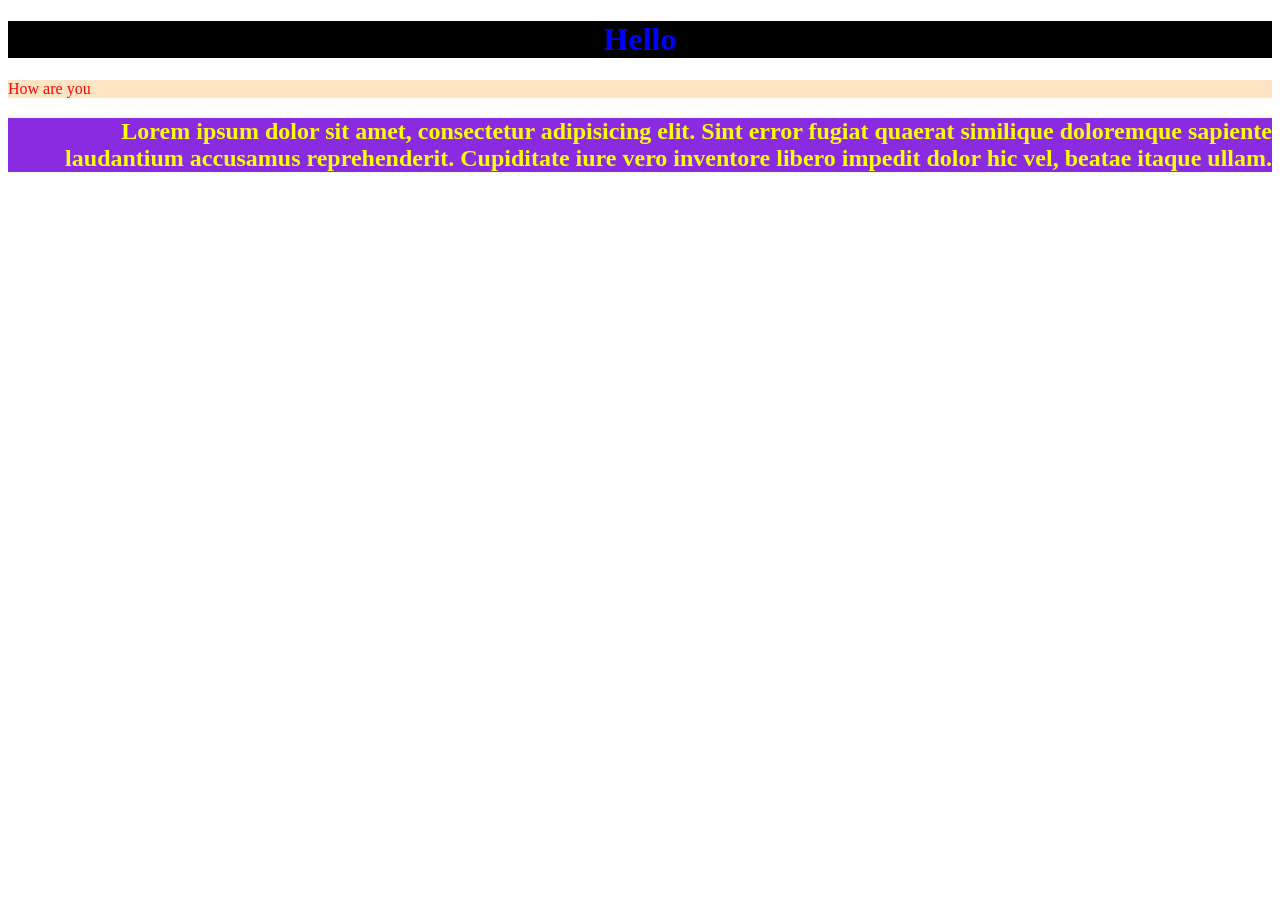
<file: css/index.html>
<!DOCTYPE html>
<html lang="en">
<head>
    <meta charset="UTF-8">
    <meta name="viewport" content="width=device-width, initial-scale=1.0">
    <link rel="stylesheet" href="style.css">
    <title>Declaration of CSS</title>

    <!-- Internal CSS -->
     <style>
        h1{
            background-color: black;
            color: blue;
            text-align: center;

        }
     </style>
</head>
<body>
    <!-- Internal CSS -->
    <h1>Hello</h1>

    <!-- Inline CSS -->
    <p style="background-color: bisque;color: red;">How are you</p>

    <!-- External CSS -->
     <h2>Lorem ipsum dolor sit amet, consectetur adipisicing elit. Sint error fugiat quaerat similique doloremque sapiente laudantium accusamus reprehenderit. Cupiditate iure vero inventore libero impedit dolor hic vel, beatae itaque ullam.</h2>
</body>
</html>
</file>
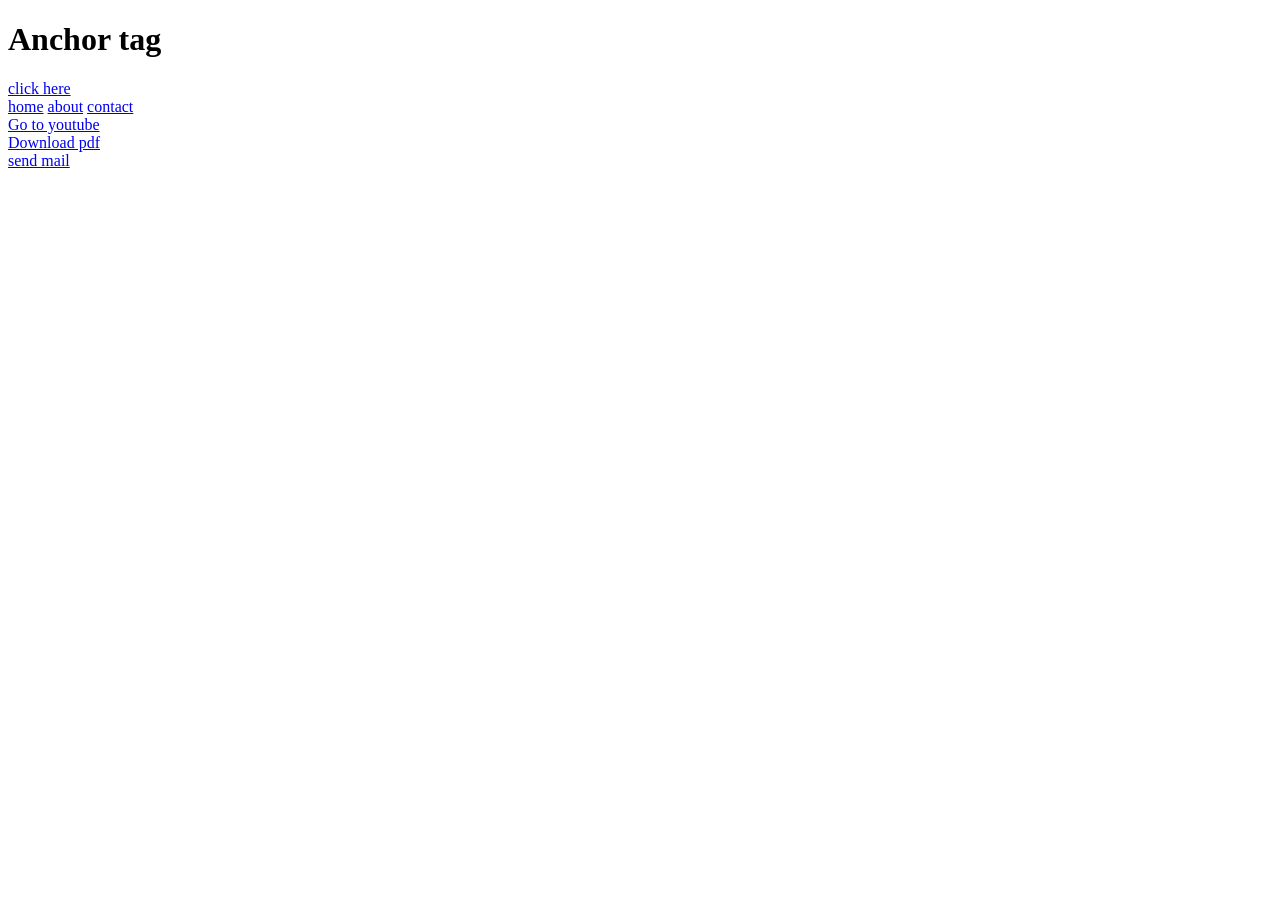
<file: html/AnchorTag.html>
<!DOCTYPE html>
<html lang="en">
<head>
    <meta charset="UTF-8">
    <meta name="viewport" content="width=device-width, initial-scale=1.0">
    <title>Anchor</title>
</head>
<body>
    <h1>Anchor tag</h1>
    <a href="https://www.google.com">click here</a>
    <br>
    <!-- navigation bar -->
    <a href="#">home</a>
    <a href="paragraph.html" target="_blank" title="This is about me">about</a>
    <a href="FormattingTags.html">contact</a>
    <br>
    <!-- link to external website -->
    <a href="https://www.youtube.com">Go to youtube</a><br>
    <!-- link to pdf -->
     <a href="/media/Screenshot 2025-12-18 at 8.56.45 PM.pdf" download>Download pdf</a><br>
     <!-- link to gmail -->
        <a href="mailto:jenelstesj@gmail.com" subject="dd">send mail</a><br>
</body>
</html>
</file>
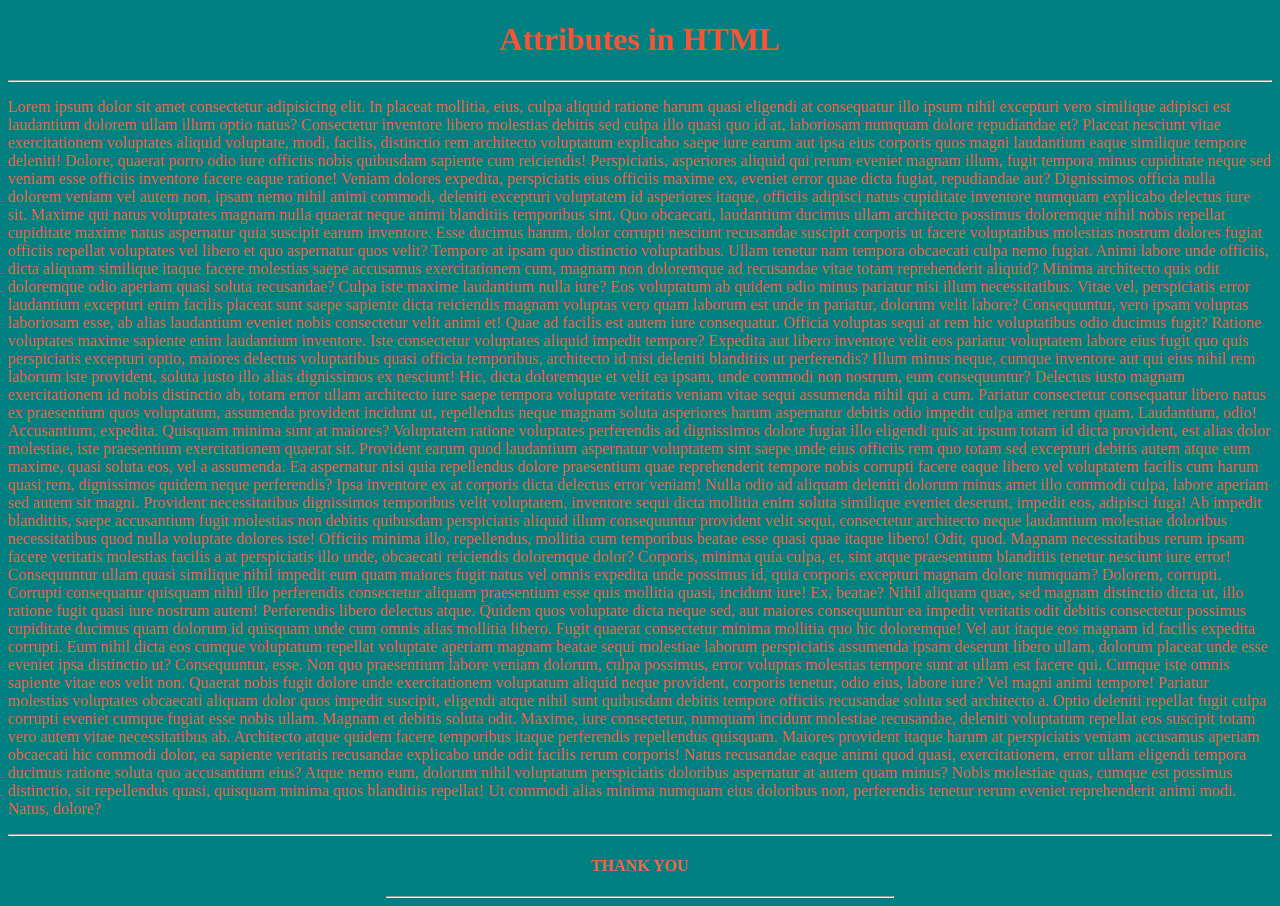
<file: html/attributes.html>
<!DOCTYPE html>
<html lang="en">
<head>
    <meta charset="UTF-8">
    <meta name="viewport" content="width=device-width, initial-scale=1.0">
    <title>Attributes in HTML</title>
</head>
<body style="background-color: teal;color: tomato;">
    <h1 contenteditable="true" style="text-align: center;color: rgb(250, 83, 54);">Attributes in HTML</h1>
    <hr>
    <p>Lorem ipsum dolor sit amet consectetur adipisicing elit. In placeat mollitia, eius, culpa aliquid ratione harum quasi eligendi at consequatur illo ipsum nihil excepturi vero similique adipisci est laudantium dolorem ullam illum optio natus? Consectetur inventore libero molestias debitis sed culpa illo quasi quo id at, laboriosam numquam dolore repudiandae et? Placeat nesciunt vitae exercitationem voluptates aliquid voluptate, modi, facilis, distinctio rem architecto voluptatum explicabo saepe iure earum aut ipsa eius corporis quos magni laudantium eaque similique tempore deleniti! Dolore, quaerat porro odio iure officiis nobis quibusdam sapiente cum reiciendis! Perspiciatis, asperiores aliquid qui rerum eveniet magnam illum, fugit tempora minus cupiditate neque sed veniam esse officiis inventore facere eaque ratione! Veniam dolores expedita, perspiciatis eius officiis maxime ex, eveniet error quae dicta fugiat, repudiandae aut? Dignissimos officia nulla dolorem veniam vel autem non, ipsam nemo nihil animi commodi, deleniti excepturi voluptatem id asperiores itaque, officiis adipisci natus cupiditate inventore numquam explicabo delectus iure sit. Maxime qui natus voluptates magnam nulla quaerat neque animi blanditiis temporibus sint. Quo obcaecati, laudantium ducimus ullam architecto possimus doloremque nihil nobis repellat cupiditate maxime natus aspernatur quia suscipit earum inventore. Esse ducimus harum, dolor corrupti nesciunt recusandae suscipit corporis ut facere voluptatibus molestias nostrum dolores fugiat officiis repellat voluptates vel libero et quo aspernatur quos velit? Tempore at ipsam quo distinctio voluptatibus. Ullam tenetur nam tempora obcaecati culpa nemo fugiat. Animi labore unde officiis, dicta aliquam similique itaque facere molestias saepe accusamus exercitationem cum, magnam non doloremque ad recusandae vitae totam reprehenderit aliquid? Minima architecto quis odit doloremque odio aperiam quasi soluta recusandae? Culpa iste maxime laudantium nulla iure? Eos voluptatum ab quidem odio minus pariatur nisi illum necessitatibus. Vitae vel, perspiciatis error laudantium excepturi enim facilis placeat sunt saepe sapiente dicta reiciendis magnam voluptas vero quam laborum est unde in pariatur, dolorum velit labore? Consequuntur, vero ipsam voluptas laboriosam esse, ab alias laudantium eveniet nobis consectetur velit animi et! Quae ad facilis est autem iure consequatur. Officia voluptas sequi at rem hic voluptatibus odio ducimus fugit? Ratione voluptates maxime sapiente enim laudantium inventore. Iste consectetur voluptates aliquid impedit tempore? Expedita aut libero inventore velit eos pariatur voluptatem labore eius fugit quo quis perspiciatis excepturi optio, maiores delectus voluptatibus quasi officia temporibus, architecto id nisi deleniti blanditiis ut perferendis? Illum minus neque, cumque inventore aut qui eius nihil rem laborum iste provident, soluta iusto illo alias dignissimos ex nesciunt! Hic, dicta doloremque et velit ea ipsam, unde commodi non nostrum, eum consequuntur? Delectus iusto magnam exercitationem id nobis distinctio ab, totam error ullam architecto iure saepe tempora voluptate veritatis veniam vitae sequi assumenda nihil qui a cum. Pariatur consectetur consequatur libero natus ex praesentium quos voluptatum, assumenda provident incidunt ut, repellendus neque magnam soluta asperiores harum aspernatur debitis odio impedit culpa amet rerum quam. Laudantium, odio! Accusantium, expedita. Quisquam minima sunt at maiores? Voluptatem ratione voluptates perferendis ad dignissimos dolore fugiat illo eligendi quis at ipsum totam id dicta provident, est alias dolor molestiae, iste praesentium exercitationem quaerat sit. Provident earum quod laudantium aspernatur voluptatem sint saepe unde eius officiis rem quo totam sed excepturi debitis autem atque eum maxime, quasi soluta eos, vel a assumenda. Ea aspernatur nisi quia repellendus dolore praesentium quae reprehenderit tempore nobis corrupti facere eaque libero vel voluptatem facilis cum harum quasi rem, dignissimos quidem neque perferendis? Ipsa inventore ex at corporis dicta delectus error veniam! Nulla odio ad aliquam deleniti dolorum minus amet illo commodi culpa, labore aperiam sed autem sit magni. Provident necessitatibus dignissimos temporibus velit voluptatem, inventore sequi dicta mollitia enim soluta similique eveniet deserunt, impedit eos, adipisci fuga! Ab impedit blanditiis, saepe accusantium fugit molestias non debitis quibusdam perspiciatis aliquid illum consequuntur provident velit sequi, consectetur architecto neque laudantium molestiae doloribus necessitatibus quod nulla voluptate dolores iste! Officiis minima illo, repellendus, mollitia cum temporibus beatae esse quasi quae itaque libero! Odit, quod. Magnam necessitatibus rerum ipsam facere veritatis molestias facilis a at perspiciatis illo unde, obcaecati reiciendis doloremque dolor? Corporis, minima quia culpa, et, sint atque praesentium blanditiis tenetur nesciunt iure error! Consequuntur ullam quasi similique nihil impedit eum quam maiores fugit natus vel omnis expedita unde possimus id, quia corporis excepturi magnam dolore numquam? Dolorem, corrupti. Corrupti consequatur quisquam nihil illo perferendis consectetur aliquam praesentium esse quis mollitia quasi, incidunt iure! Ex, beatae? Nihil aliquam quae, sed magnam distinctio dicta ut, illo ratione fugit quasi iure nostrum autem! Perferendis libero delectus atque. Quidem quos voluptate dicta neque sed, aut maiores consequuntur ea impedit veritatis odit debitis consectetur possimus cupiditate ducimus quam dolorum id quisquam unde cum omnis alias mollitia libero. Fugit quaerat consectetur minima mollitia quo hic doloremque! Vel aut itaque eos magnam id facilis expedita corrupti. Eum nihil dicta eos cumque voluptatum repellat voluptate aperiam magnam beatae sequi molestiae laborum perspiciatis assumenda ipsam deserunt libero ullam, dolorum placeat unde esse eveniet ipsa distinctio ut? Consequuntur, esse. Non quo praesentium labore veniam dolorum, culpa possimus, error voluptas molestias tempore sunt at ullam est facere qui. Cumque iste omnis sapiente vitae eos velit non. Quaerat nobis fugit dolore unde exercitationem voluptatum aliquid neque provident, corporis tenetur, odio eius, labore iure? Vel magni animi tempore! Pariatur molestias voluptates obcaecati aliquam dolor quos impedit suscipit, eligendi atque nihil sunt quibusdam debitis tempore officiis recusandae soluta sed architecto a. Optio deleniti repellat fugit culpa corrupti eveniet cumque fugiat esse nobis ullam. Magnam et debitis soluta odit. Maxime, iure consectetur, numquam incidunt molestiae recusandae, deleniti voluptatum repellat eos suscipit totam vero autem vitae necessitatibus ab. Architecto atque quidem facere temporibus itaque perferendis repellendus quisquam. Maiores provident itaque harum at perspiciatis veniam accusamus aperiam obcaecati hic commodi dolor, ea sapiente veritatis recusandae explicabo unde odit facilis rerum corporis! Natus recusandae eaque animi quod quasi, exercitationem, error ullam eligendi tempora ducimus ratione soluta quo accusantium eius? Atque nemo eum, dolorum nihil voluptatum perspiciatis doloribus aspernatur at autem quam minus? Nobis molestiae quas, cumque est possimus distinctio, sit repellendus quasi, quisquam minima quos blanditiis repellat! Ut commodi alias minima numquam eius doloribus non, perferendis tenetur rerum eveniet reprehenderit animi modi. Natus, dolore?</p>
    <hr>
    <h4 style="text-align: center;">THANK YOU</h4>
    <hr style="width: 40%;">
</body>
</html>
</file>
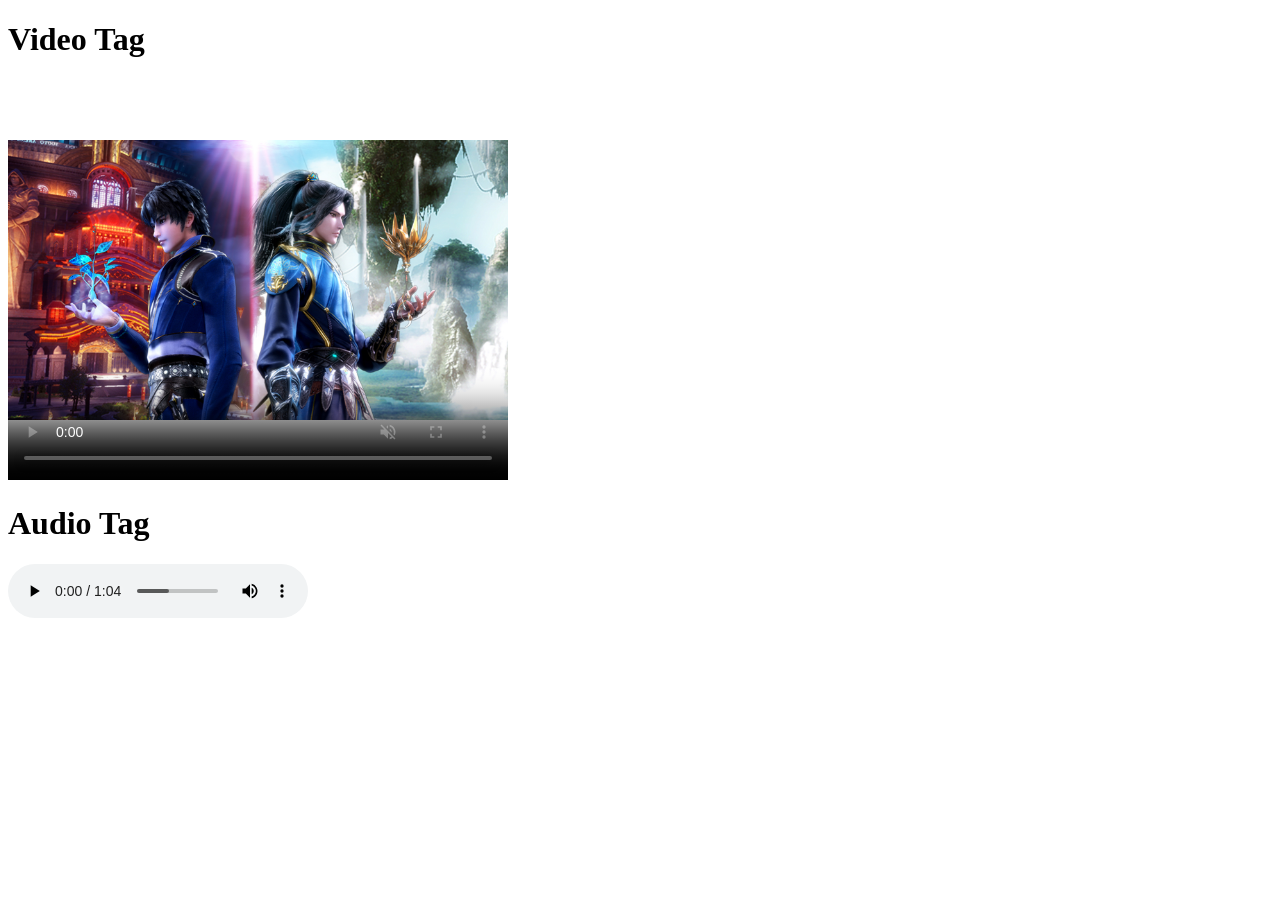
<file: html/AudioVideo.html>
<!DOCTYPE html>
<html lang="en">
<head>
    <meta charset="UTF-8">
    <meta name="viewport" content="width=device-width, initial-scale=1.0">
    <title>(Media Tag) Video & Audio</title>
</head>
<body>
    <!-- Video -->
    <h1>Video Tag</h1>
    <video src="/media/video/soul land video.mp4" controls poster="/media/image/soul.jpg"  autoplay muted loop width="500px" height="400px">Video Soul</video><br>

    
    <!-- Audio -->
    <h1>Audio Tag</h1>
    <audio src="/media/audio/soul land audio.mp3" controls autoplay loop>Audio Soul</audio>
</body>
</html>
</file>
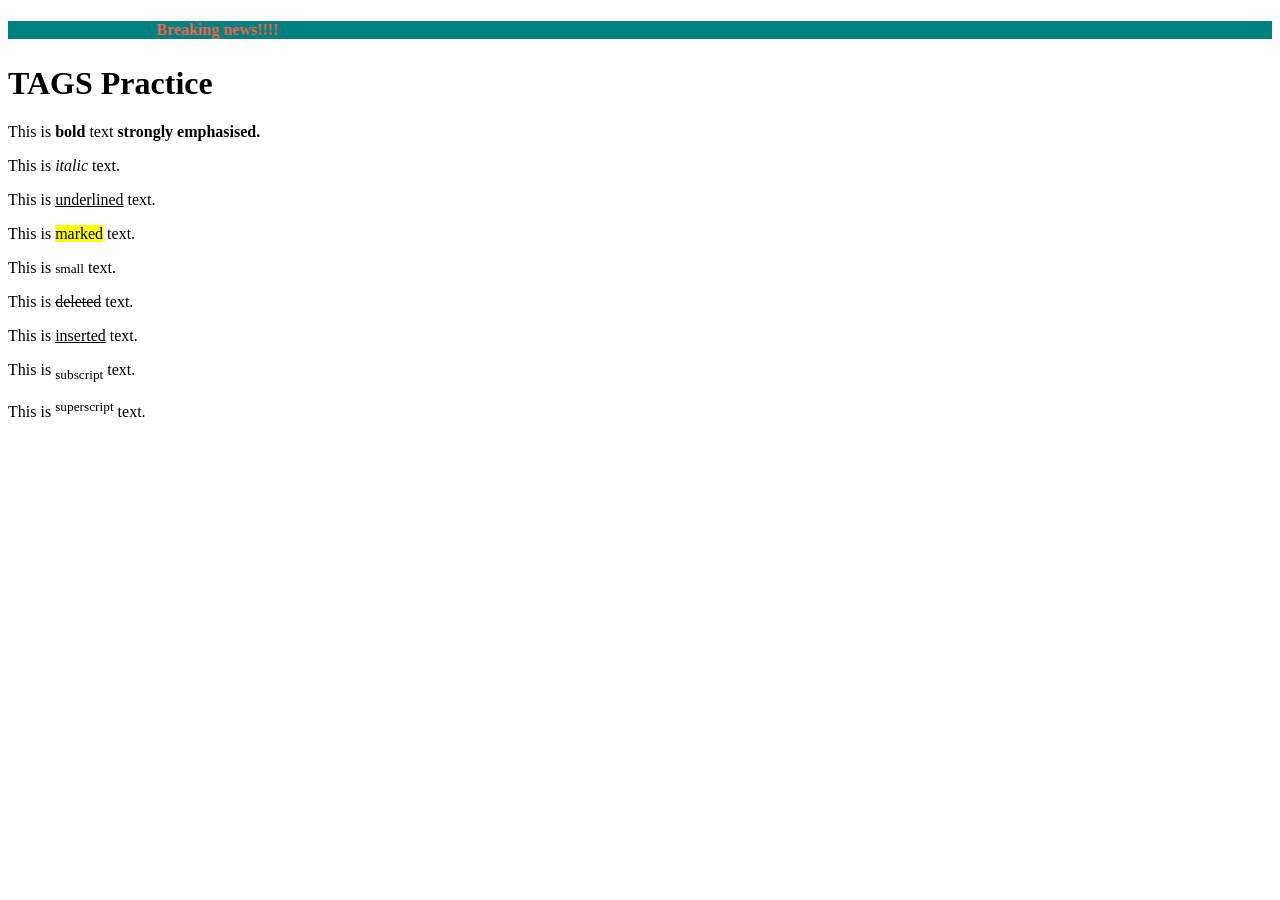
<file: html/FormattingTags.html>
<!DOCTYPE html>
<html lang="en">
<head>
    <meta charset="UTF-8">
    <meta name="viewport" content="width=device-width, initial-scale=1.0">
    <title>Document</title>
</head>
<body>
    <h4><marquee direction="right" scrollamount="20" style="background-color: teal;color: tomato;">Breaking news!!!!</marquee></h4>
    <h1>TAGS Practice</h1>
    <p>This is <b>bold</b> text <strong>strongly emphasised.</strong></p>
    <p>This is <i>italic</i> text.</p>
    <p>This is <u>underlined</u> text.</p>
    <p>This is <mark>marked</mark> text.</p>
    <p>This is <small>small</small> text.</p>
    <p>This is <del>deleted</del> text.</p>
    <p>This is <ins>inserted</ins> text.</p>
    <p>This is <sub>subscript</sub> text.</p>
    <p>This is <sup>superscript</sup> text.
    </p>
</body>
</html>
</file>
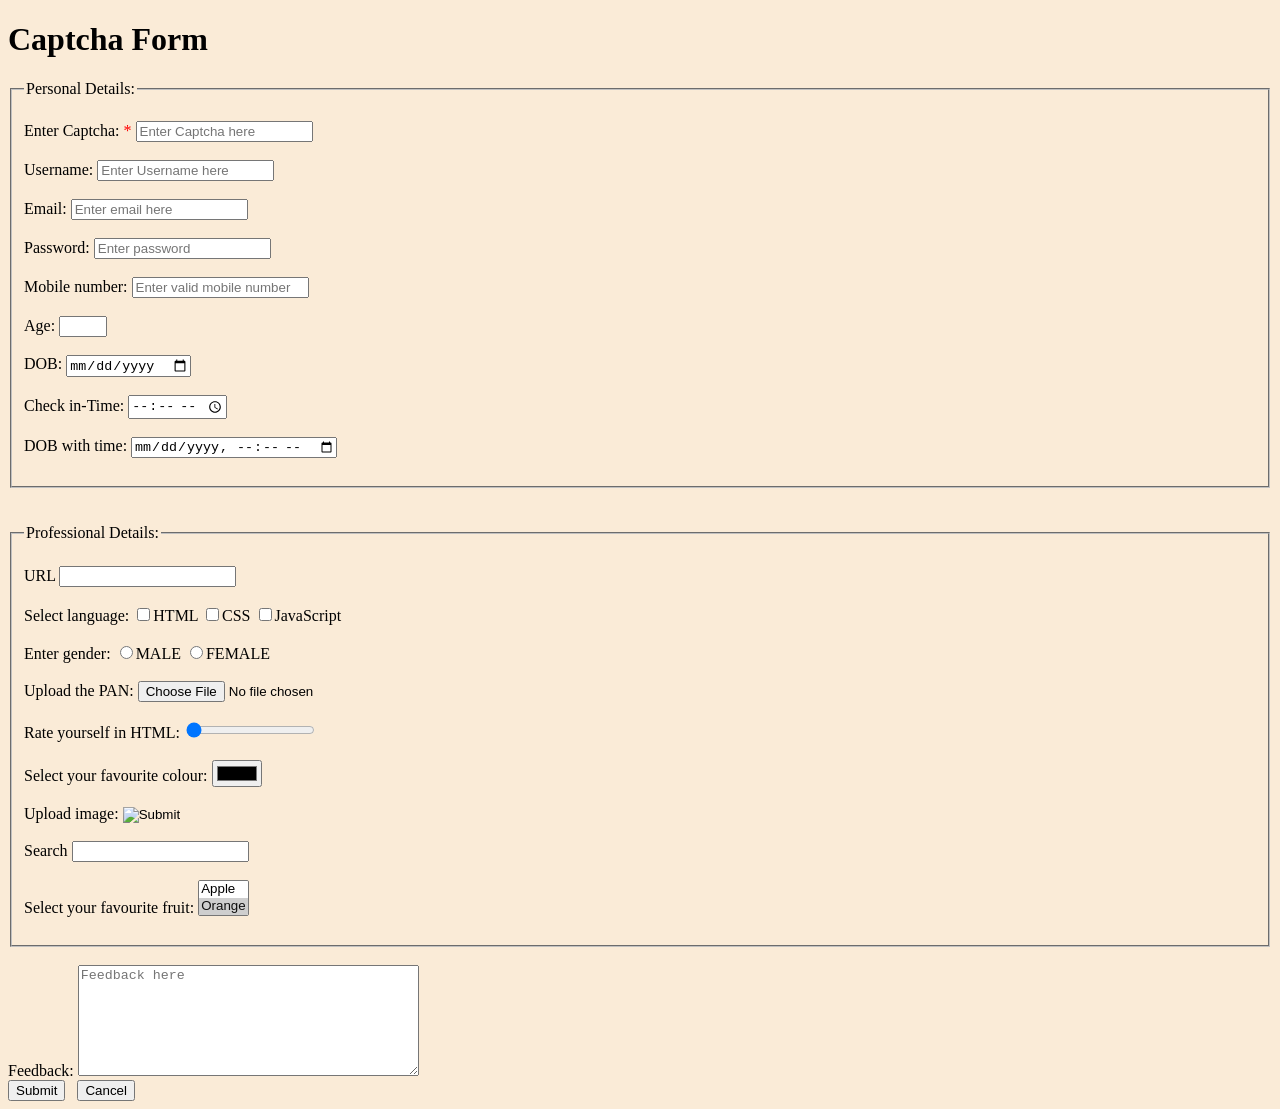
<file: html/forms.html>
<!DOCTYPE html>
<html lang="en">
<head>
    <meta charset="UTF-8">
    <meta name="viewport" content="width=device-width, initial-scale=1.0">
    <title>Forms</title>
</head>
<body style="background-color: antiquewhite;">
    <h1>Captcha Form</h1>
    <form >
        <!-- Fieldset -->
         <fieldset><br>
            <legend>Personal Details:</legend>
        <!-- Cpatcha -->
        <label for="Captcha">Enter Captcha: <span style="color: red;">*</span></label>
        <input type="text" id="Captcha" name="Captcha" placeholder="Enter Captcha here" title="Enter Captcha in 30 secs" required ><br><br>
        
        <!-- Username -->
         <label for="User">Username:</label>
         <input type="text" id="User" name="username" placeholder="Enter Username here" title="No special charcters allowed" ><br><br>

         <!-- Email -->
          <label for="mail">Email:</label>
          <input type="email" id="mail" name="Email" placeholder="Enter email here" ><br><br>

        <!-- Password -->
           <label for="pass">Password:</label>
           <input type="password" id="pass" name="password" placeholder="Enter password" autocomplete="off"><br><br>

        <!-- Phone -->
         <label for="phone">Mobile number:</label>
         <input type="tel" name="number" id="phone" placeholder="Enter valid mobile number"><br><br>

         <!-- Age -->
          <label for="Age">Age:</label>
          <input type="number" name="age" id="age" min="16" max="45"><br><br>

         <!-- Date -->
          <label for="Date">DOB:</label>
          <input type="date" id="date" name="date" placeholder="Enter DOB"><br><br>

        <!-- Time -->
           <label for="Time">Check in-Time:</label>
           <input type="time" name="time" id="Time"><br><br>

        <!-- Datetime -->
            <label for="dt">DOB with time:</label>
            <input type="datetime-local" name="DOB" id="dt"><br><br>

        </fieldset>
        <br><br>


        <fieldset> <br>
            <legend>Professional Details:</legend> 
        <!--URL  -->
           <label for="url">URL</label>
           <input type="url" name="url" id="url"><br><br>

        <!-- Checkbox -->
         <label >Select language:</label>
         <label>
            <input type="checkbox" name="op1" value="HTML">HTML
         </label>
         <label>
            <input type="checkbox" name="op2" value="CSS">CSS
         </label>
         <label>
            <input type="checkbox" name="op3" value="JS">JavaScript
         </label><br><br>

         <!-- Radio Buttons -->
          <label>Enter gender:</label>
          <label>
            <input type="radio" name="gender" value="M">MALE
          </label>
          <label>
            <input type="radio" name="gender" value="F">FEMALE
          </label><br><br>

        <!-- File Upload -->
           <label for="file">Upload the PAN:</label>
           <input type="file" id="file" name="fileUpload" accept=".pdf"><br><br>

        <!-- Range -->
         <label for="rate">Rate yourself in HTML:</label>
         <input type="range" name="rate" id="rate" min="1" max="10" value="1"><br><br>

        <!-- Color  -->
         <label for="color">Select your favourite colour:</label>
         <input type="color" name="color" id="color"> <br><br>

        <!-- Image -->
         <label for="images">Upload image:</label>
         <input type="image" name="images" id="images"><br><br>

        <!-- Search -->
          <label for="Search">Search</label>
          <input type="search" name="search" id="Search"><br><br>

        <!-- Select(Dropdown) -->
           <label for="Dropdown">Select your favourite fruit:</label>
           <select name="Fruits" id="Dropdown" size="2">
            <option >Apple</option>
            <option selected>Orange</option>
            <option value="grape">Grapes</option>
           </select><br><br>

        </fieldset>  
        <br>   
         
        <!-- Textare(oru text box) -->
         <label for="feed">Feedback:</label>
         <textarea name="feed" id="feed" rows="7" cols="40" placeholder="Feedback here"></textarea><br>


         <!-- Button -->
         <button type="submit">Submit</button>
        <!-- non breakable space -->
        &nbsp;  
        <input type="reset" value="Cancel" >    
    </form>
</body>
</html>
</file>
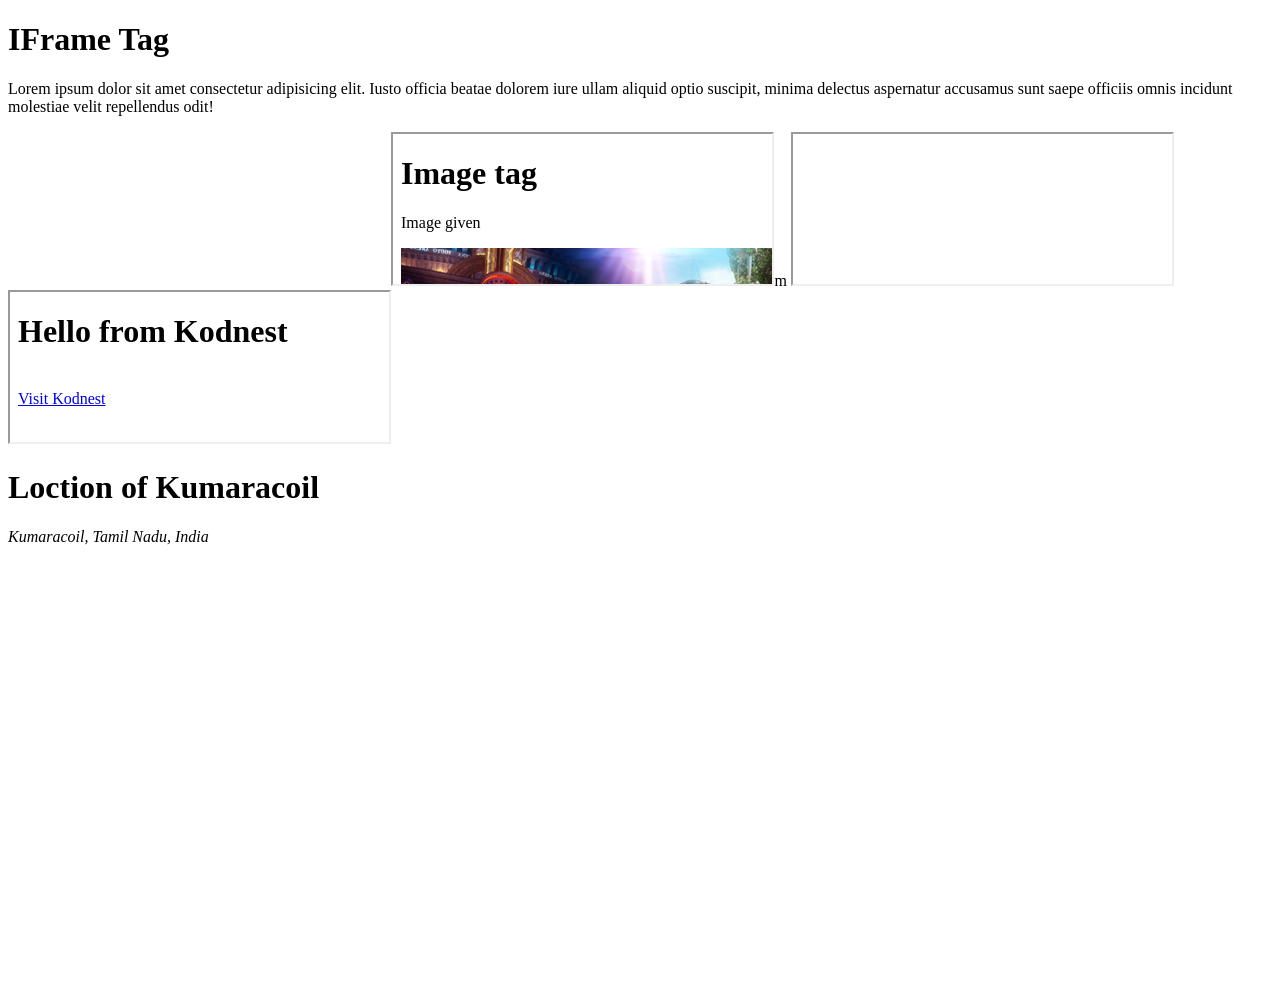
<file: html/frames.html>
<!DOCTYPE html>
<html lang="en">
<head>
    <meta charset="UTF-8">
    <meta name="viewport" content="width=device-width, initial-scale=1.0">
    <title>IFrames</title>
</head>
<body>
    <h1>IFrame Tag</h1>
    <p>Lorem ipsum dolor sit amet consectetur adipisicing elit. Iusto officia beatae dolorem iure ullam aliquid optio suscipit, minima delectus aspernatur accusamus sunt saepe officiis omnis incidunt molestiae velit repellendus odit!</p>
    <!-- Iframe -->
     <!-- no scrolling in iframe-->
    <iframe src="https://www.kodnest.com" width="30%" height="80%" frameborder="0" scrolling="no"></iframe>
    <!-- html file in iframe-->
    <iframe src="images.html" width="30%" height="80%" frameborder="5"></iframe>m
    <!-- empty iframe -->
    <iframe src="" width="30%" height="80%" frameborder="5" name="frame3"></iframe>
    <!-- iframe with srcdoc -->
    <iframe srcdoc="<h1>Hello from Kodnest</h1><br><a href='https://www.kodnest.com' target='frame3'>Visit Kodnest</a>" width="30%" height="80%" frameborder="5" name="frame4"></iframe>
    <!-- Location in iframe -->
     <h1>Loction of Kumaracoil</h1>
     <address>Kumaracoil, Tamil Nadu, India</address>
     <iframe src="https://www.google.com/maps/embed?pb=!1m18!1m12!1m3!1d7897.165955056087!2d77.3422827930575!3d8.244619685138986!2m3!1f0!2f0!3f0!3m2!1i1024!2i768!4f13.1!3m3!1m2!1s0x3b04f8520c2ac7b3%3A0xdd1bb2d40714c737!2sKumaracoil%2C%20Tamil%20Nadu!5e0!3m2!1sen!2sin!4v1769856825155!5m2!1sen!2sin" width="600" height="450" style="border:0;" allowfullscreen="" loading="lazy" referrerpolicy="no-referrer-when-downgrade"></iframe>

</body>
</html>
</file>
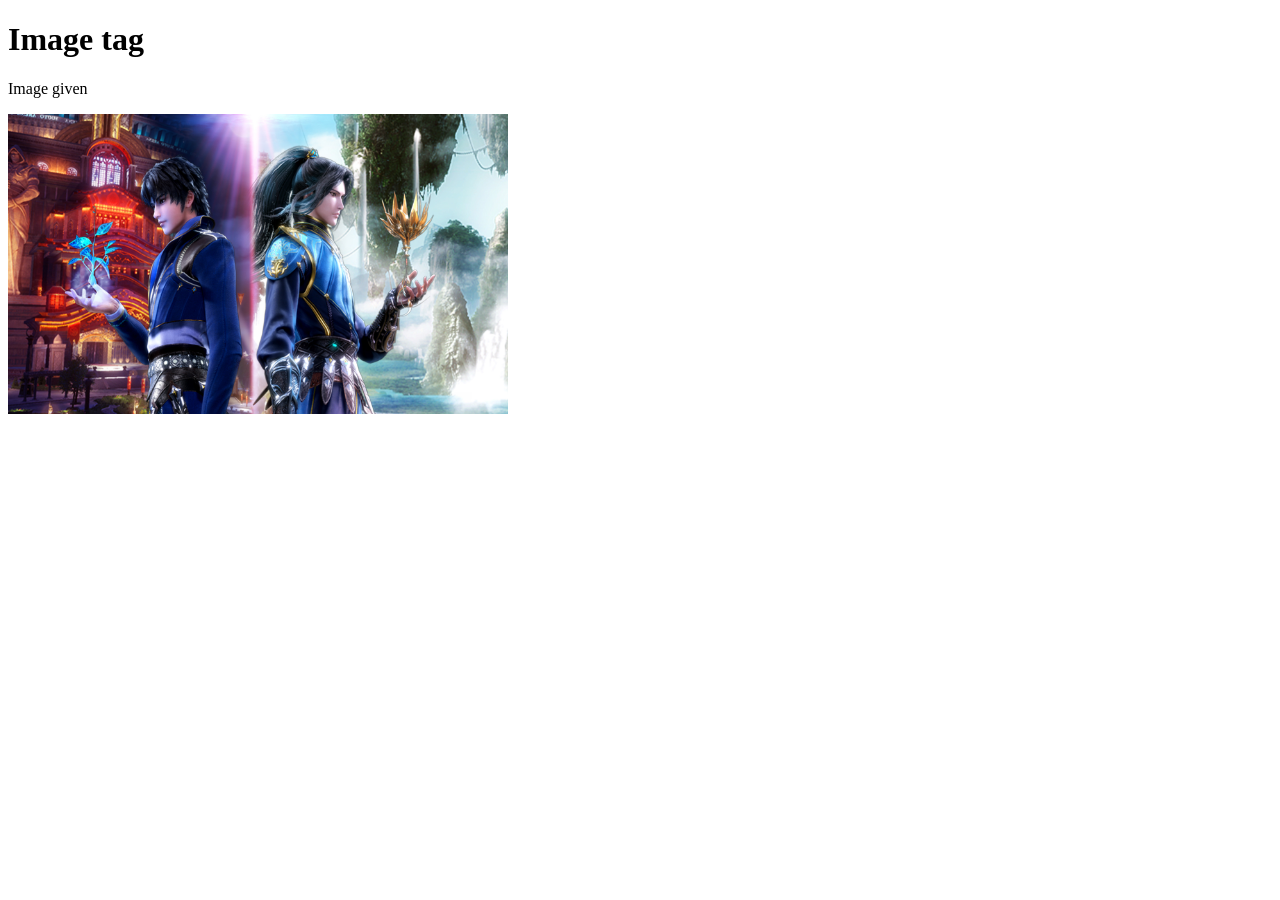
<file: html/images.html>
<!DOCTYPE html>
<html lang="en">
<head>
    <meta charset="UTF-8">
    <meta name="viewport" content="width=device-width, initial-scale=1.0">
    <title>(Media Tag) Image tag</title>
</head>
<body>
    <h1>Image tag</h1>
    <p>Image given</p>
    <img src="/media/image/soul.jpg" alt="Soul Land Image" width="500" height="300" title="Soul land">
</body>
</html>
</file>
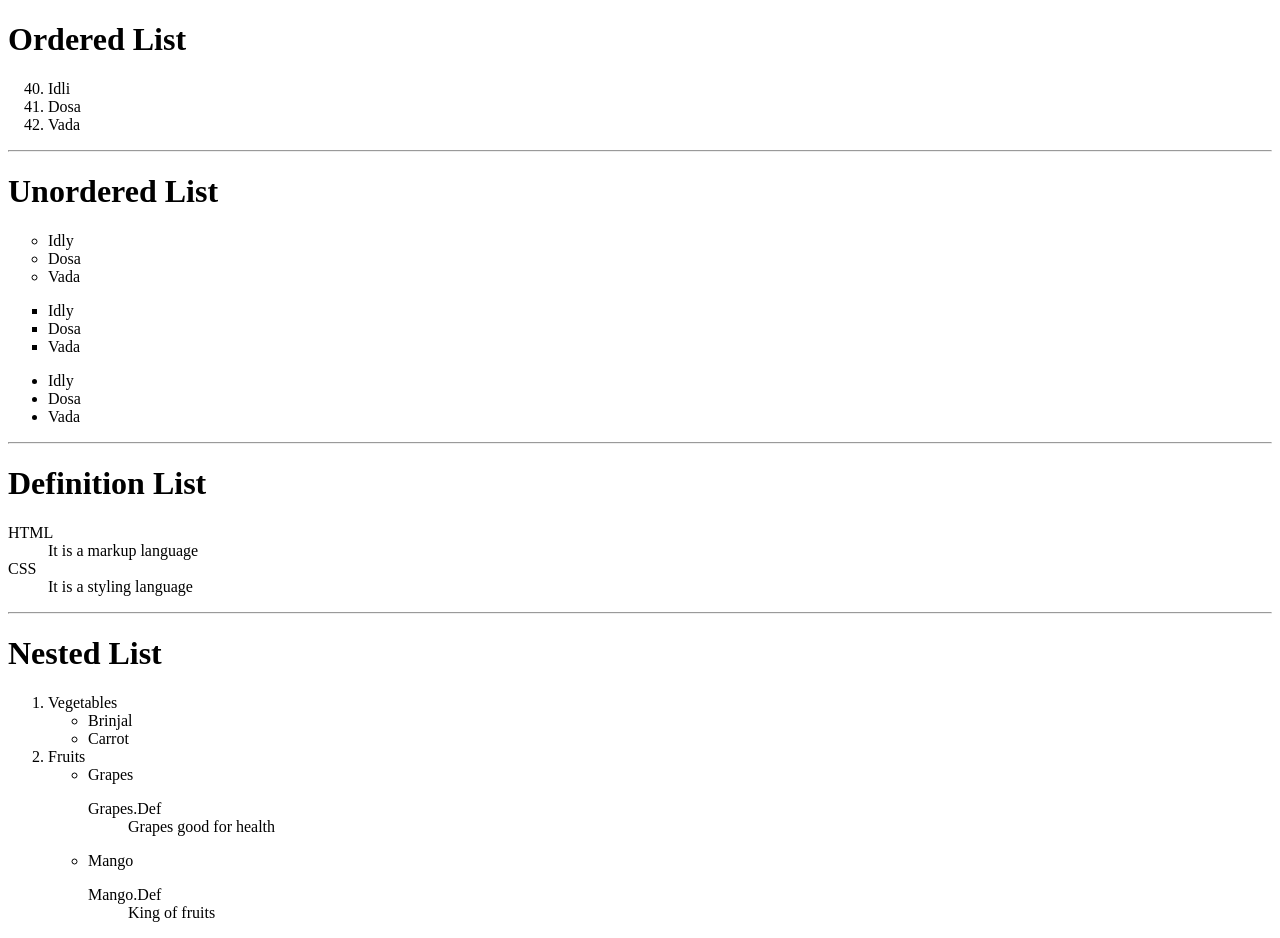
<file: html/list.html>
<!DOCTYPE html>
<html lang="en">
<head>
    <meta charset="UTF-8">
    <meta name="viewport" content="width=device-width, initial-scale=1.0">
    <title>List tags</title>
</head>
<body>
    <h1>Ordered List</h1>
    <ol type="1" start="40">
        <li>Idli</li>
        <li>Dosa</li>
        <li>Vada</li>
    </ol>
    <hr>
    <!-- Unordered list -->
     <h1>Unordered List</h1>
     <ul type="circle">
        <li>Idly</li>
        <li>Dosa</li>
        <li>Vada</li>
     </ul>
     <ul type="square">
        <li>Idly</li>
        <li>Dosa</li>
        <li>Vada</li>
     </ul>
     <ul type="disc">
        <li>Idly</li>
        <li>Dosa</li>
        <li>Vada</li>
     </ul>
     <hr>
     <!-- Definition List -->
      <h1>Definition List</h1>
      <dl>
        <dt>HTML</dt>
        <dd>It is a markup language</dd>
        <dt>CSS</dt>
        <dd>It is a styling language</dd>
      </dl>
      <hr>
      <!-- Nested Lsit -->
       <h1>Nested List</h1>
       <ol>
        <li>Vegetables</li>
        <ul>
            <li>Brinjal</li>
            <li>Carrot</li>
        </ul>
        <li>Fruits</li>
        <ul>
            <li>Grapes
            <dl>
                <dt>Grapes.Def</dt>
                <dd>Grapes good for health</dd>
            </dl>
            </li>
            <li>Mango
            <dl>
                <dt>Mango.Def</dt>
                <dd>King of fruits</dd>
            </dl>
            </li>
        </ul>
       </ol>
</body>
</html>
</file>
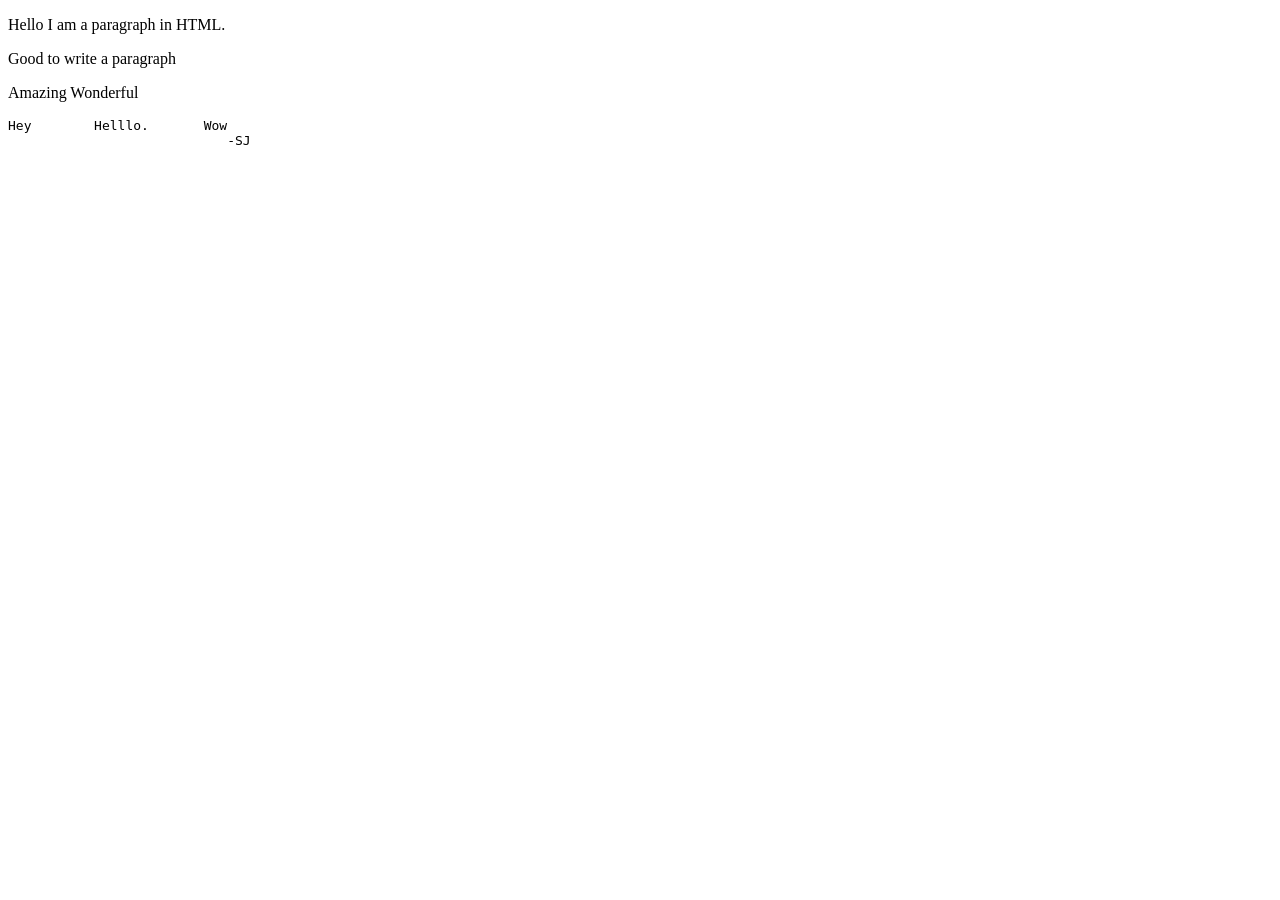
<file: html/paragraph.html>
<!DOCTYPE html>
<html lang="en">
<head>
    <meta charset="UTF-8">
    <meta name="viewport" content="width=device-width, initial-scale=1.0">
    <title>Document</title>
</head>
<body>
    <p>Hello
        I am a paragraph
        in HTML.
    </p>
    <p>Good to write a paragraph</p>
    <p>Amazing      Wonderful</p>
    <pre>Hey        Helllo.       Wow
                            -SJ
    </pre>
</body>
</html>
</file>
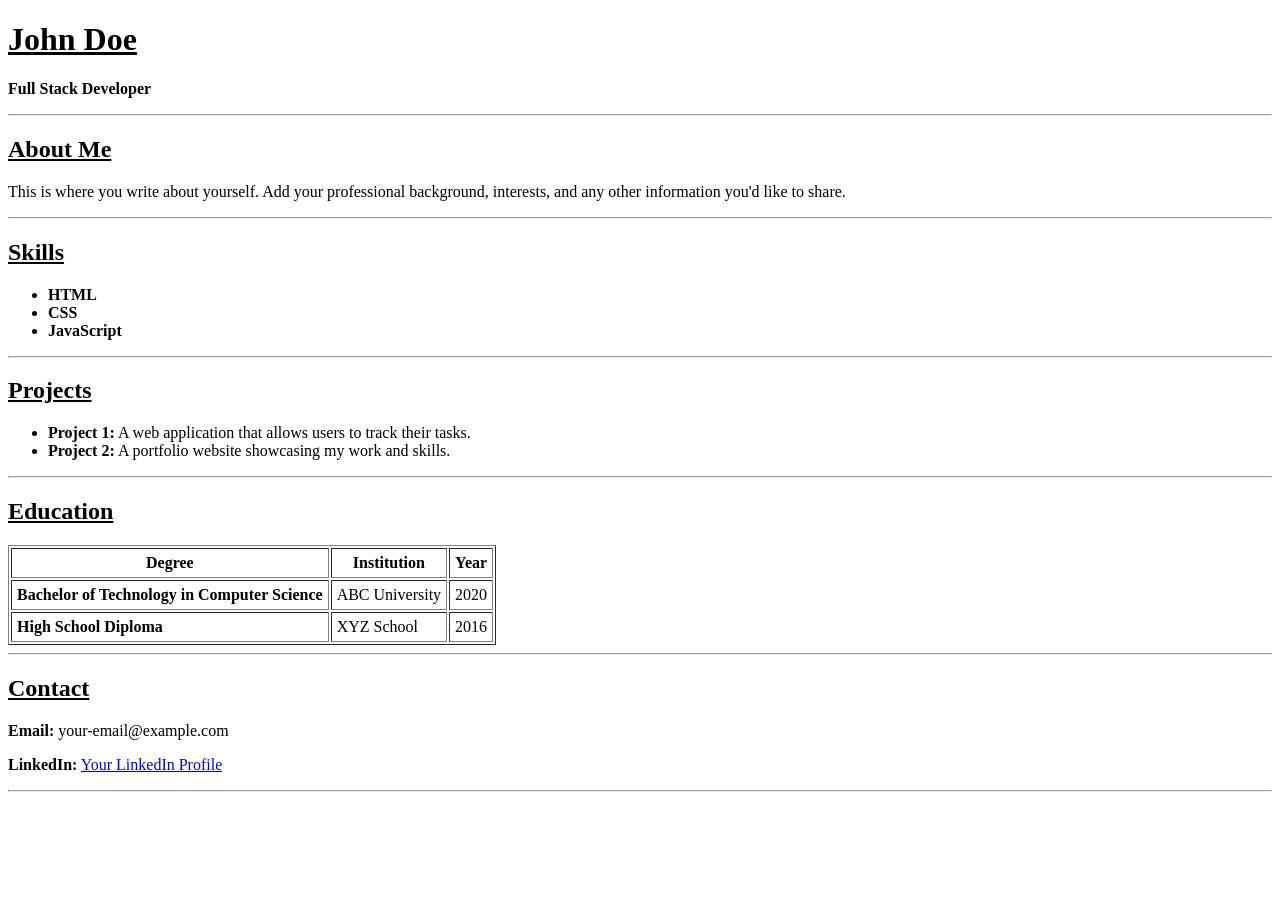
<file: html/portfolio.html>
<!DOCTYPE html>
<html>
<head>
    <title>My Portfolio</title>
</head>
<body>

    <div id="header">
        <div>
            <h1><u>John Doe</u></h1>
            <p><b>Full Stack Developer</b></p>
            <hr>
        </div>
    </div>

    <div id="about">
        <div>
            <h2><u>About Me</u></h2>
            <p>
                This is where you write about yourself. Add your professional background,
                interests, and any other information you'd like to share.
            </p>
            <hr>
        </div>
    </div>

    <div id="skills">
        <div>
            <h2><u>Skills</u></h2>
            <ul>
                <li><b>HTML</b></li>
                <li><b>CSS</b></li>
                <li><b>JavaScript</b></li>
            </ul>
            <hr>
        </div>
    </div>

    <div id="projects">
        <div>
            <h2><u>Projects</u></h2>
            <ul>
                <li><b>Project 1:</b> A web application that allows users to track their tasks.</li>
                <li><b>Project 2:</b> A portfolio website showcasing my work and skills.</li>
            </ul>
            <hr>
        </div>
    </div>

    <div id="education">
        <div>
            <h2><u>Education</u></h2>
            <table border="1" cellpadding="5">
                <tr>
                    <th>Degree</th>
                    <th>Institution</th>
                    <th>Year</th>
                </tr>
                <tr>
                    <td><b>Bachelor of Technology in Computer Science</b></td>
                    <td>ABC University</td>
                    <td>2020</td>
                </tr>
                <tr>
                    <td><b>High School Diploma</b></td>
                    <td>XYZ School</td>
                    <td>2016</td>
                </tr>
            </table>
            <hr>
        </div>
    </div>

    <div id="contact">
        <div>
            <h2><u>Contact</u></h2>
            <p><b>Email:</b> your-email@example.com</p>
            <p><b>LinkedIn:</b> <a href="#">Your LinkedIn Profile</a></p>
            <hr>
        </div>
    </div>

</body>
</html>
</file>
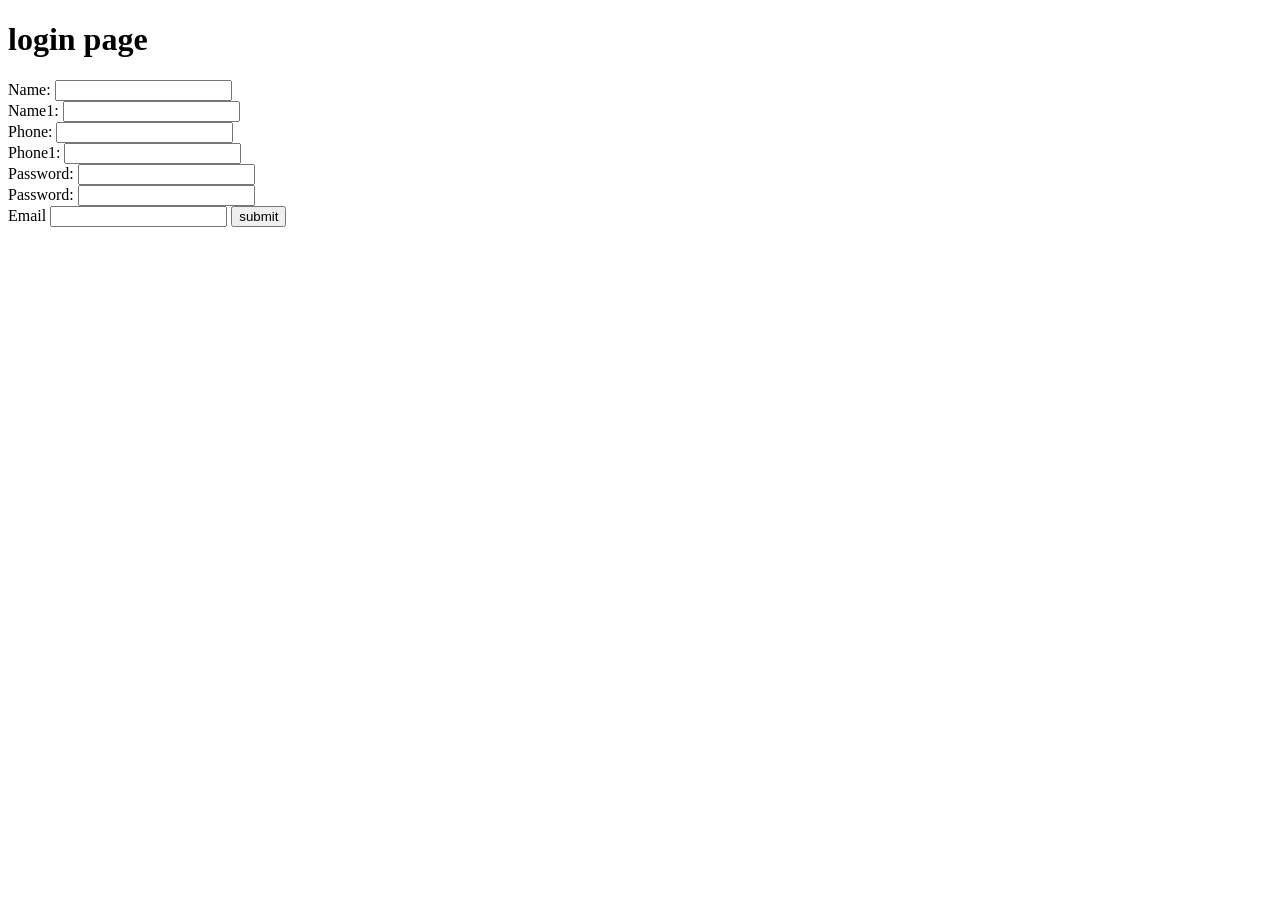
<file: html/regex.html>
<!DOCTYPE html>
<html lang="en">
<head>
    <meta charset="UTF-8">
    <meta name="viewport" content="width=device-width, initial-scale=1.0">
    <title>Regular Expression</title>
</head>
<body>
    <h1>login page</h1>
    <form >

        <label for="name">Name:</label>
        <input type="text" id="name" name="Name" pattern="^[A-Z]{1}[a-z]{1,49}$">
        <br>

        <label for="name1">Name1:</label>
        <input type="text" id="name1" name="Name1" pattern="^[A-Z]{1}[a-z]{1,49}[ ][A-Z]{1}[a-z]{1,49}$">
        <br>

        <label for="num">Phone:</label>
        <input type="text" id="num" name="num" pattern="^\d{3}-\d{3}-\d{4}$">
        <br>

        <label for="num1">Phone1:</label>
        <input type="text" id="num1" name="num1" pattern="^\+91\s[6789]{1}[0-9]{9}$">
        <br>

        <!-- . is for every charcter except newline -->
        <label for="pwd">Password:</label>
        <input type="password" name="pwd" id="pwd" pattern="^.{8,}$">
        <br>

        <!-- ?= must include  -->
         <!-- .* any no. of times -->
        <label for="pwd1">Password:</label>
        <input type="password" name="pwd1" id="pwd1" pattern="^(?=.*[A-Z])(?=.*[a-z])(?=.*\d)(?=.*[!@#$%^&*]).{8,}$">
        <br>


        <!-- Email -->
         <label for="Email">Email</label>
         <input type="email" name="email" id="Email" pattern="^[a-zA-Z0-9%#*?]+@[a-zA-Z0-9]+\.[a-zA-Z0-9]{2,}$">

        <button type="submit">submit</button>

    </form>
</body>
</html>
</file>
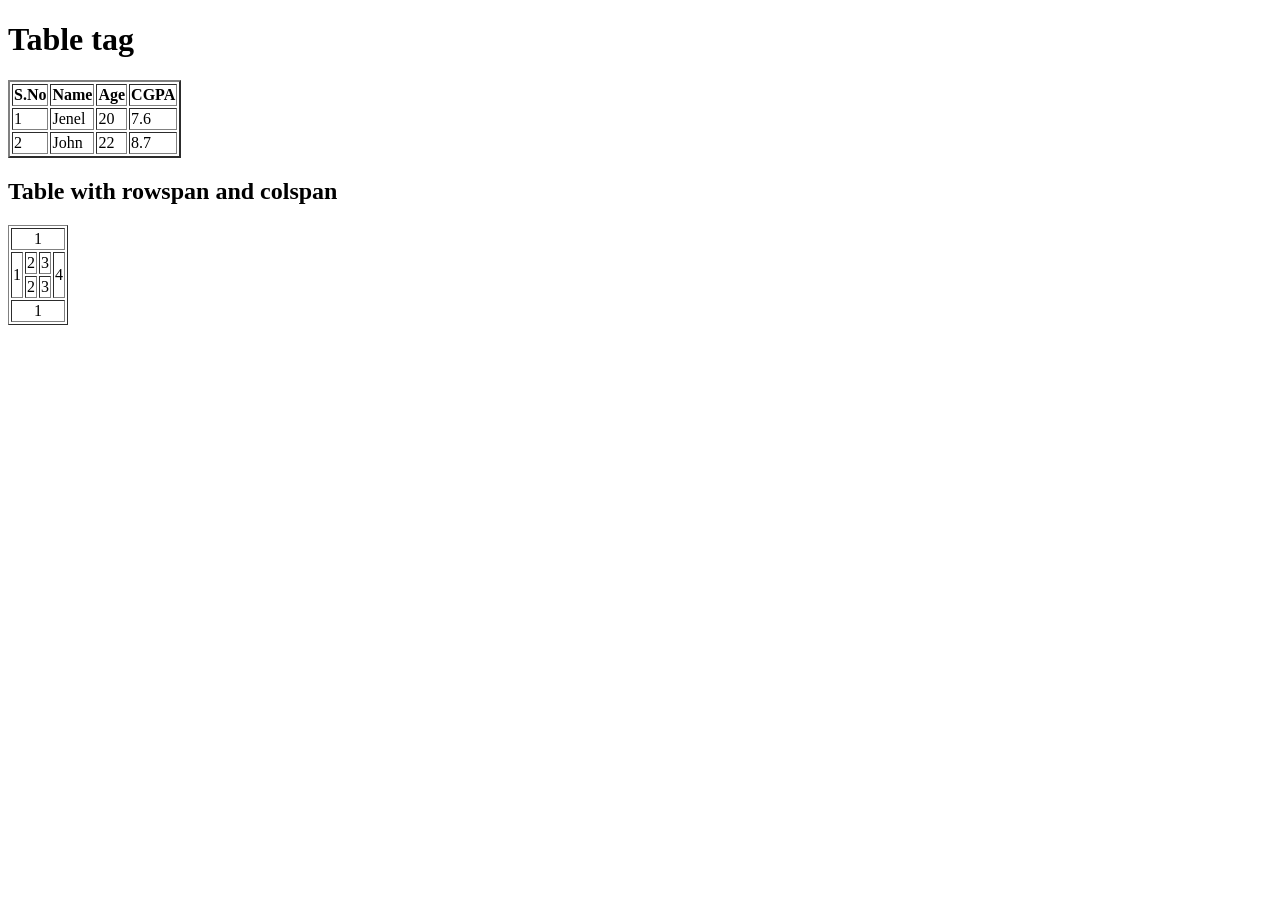
<file: html/table.html>
<!DOCTYPE html>
<html lang="en">
<head>
    <meta charset="UTF-8">
    <meta name="viewport" content="width=device-width, initial-scale=1.0">
    <title>Document</title>
</head>
<body>
    <h1>Table tag</h1>
    <!-- Table -->
    <table border="2">
        <!-- Heading row -->
        <tr>
            <th>S.No</th>
            <th>Name</th>
            <th>Age</th>
            <th>CGPA</th>
        </tr>
        <!-- Data row 1-->
        <tr>    
            <td>1</td>
            <td>Jenel</td>
            <td>20</td>
            <td>7.6</td>
        </tr>
        <!-- Data row 2-->
        <tr>
            <td>2</td>
            <td>John</td>
            <td>22</td>
            <td>8.7</td>
        </tr>
    </table>

    <h2>Table with rowspan and colspan</h2>
    <!-- Table with rowspan and colspan -->
    <table border="">
        <!-- 1st row -->
        <tr>
            <td colspan="4"><center>1</center></td>
        </tr>
        <!-- 2nd row -->
        <tr>
            <td rowspan="2">1</td>
            <td>2</td>
            <td>3</td>
            <td rowspan="2">4</td>
        </tr>
        <!-- 3rd row -->
        <tr>
            <td>2</td>
            <td>3</td>
        </tr>
        <!-- 4th row -->
         <tr>
            <td colspan="4"><center>1</center></td>
            
         </tr>
    </table>
</body>
</html>
</file>
<file: css/style.css>
h2{
    background-color: blueviolet;
    color: yellow;
    text-align: end;
}
</file>
